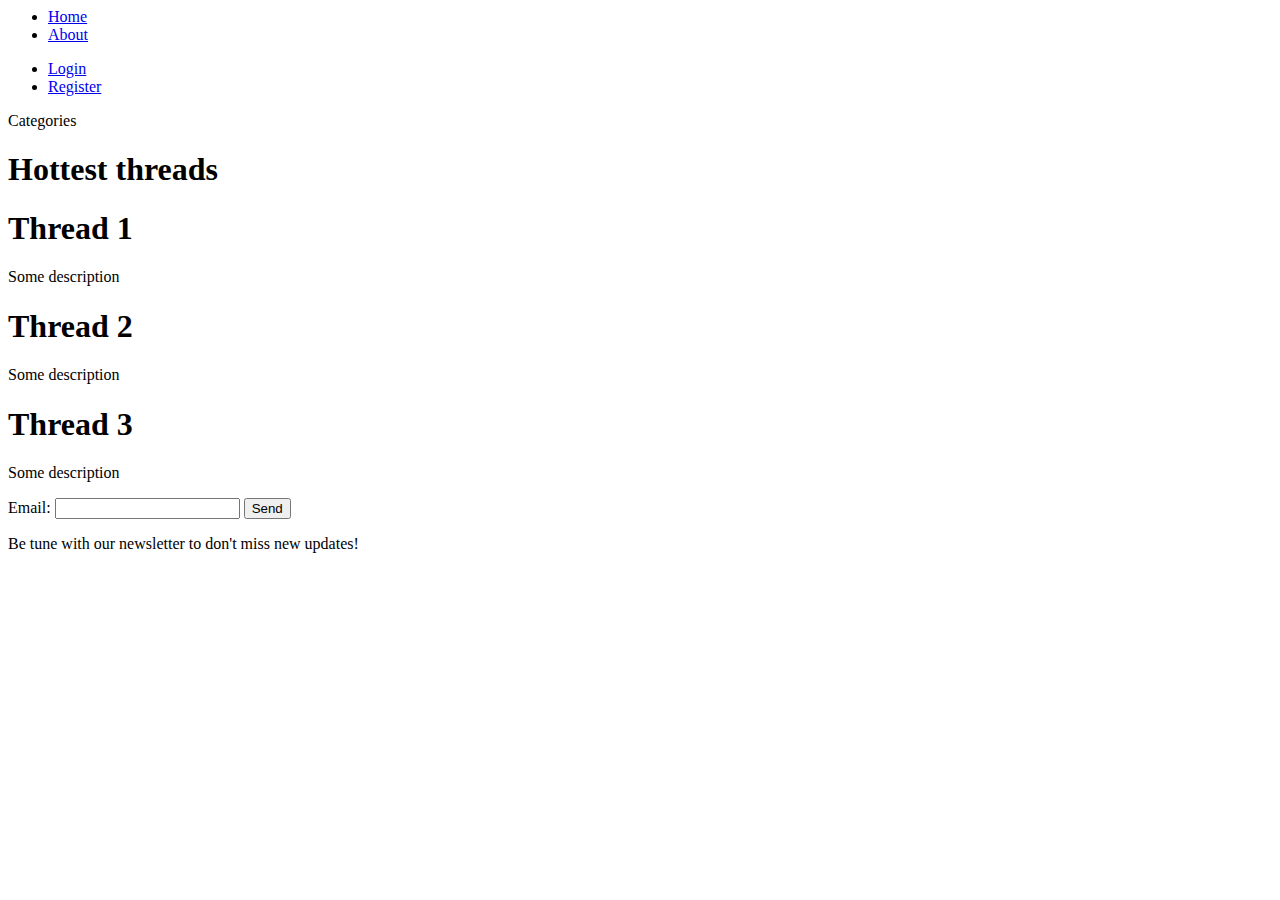
<file: index.html>
<html lang="en">
<head>
    <meta charset="UTF-8">
    <meta name="viewport" content="width=device-width, initial-scale=1.0">
    <title>index</title>
</head>
<body>
    <div class="wrapper">
        <header>
            <nav>
                <ul>
                    <li><a href="./getting-started.html">Home</a></li>
                    <li><a href="#">About</a></li>
                </ul>
                <ul>
                    <li><a href="/login.html">Login</a></li>
                    <li><a href="/register.html">Register</a></li>
                </ul>
            </nav>
        </header>
        <main>
            <aside>
                Categories
            </aside>
            <article class="threads">
                <h1>Hottest threads</h1>
                <div class="thread">
                    <h1>Thread 1</h1>
                    <p>Some description</p>
                </div>
                <div class="thread">
                    <h1>Thread 2</h1>
                    <p>Some description</p>
                </div>
                <div class="thread">
                    <h1>Thread 3</h1>
                    <p>Some description</p>
                </div>
            </article>
        </main>
        <footer>
            <div class="newsletter-email">
                <form action="/addNewListener" method="post">
                    <label for="email">Email:</label>
                    <input type="email" name="email">
                    <button type="submit">Send</button>
                    <!-- <button type="reset">Reset</button> -->
                </form>
                <span>Be tune with our newsletter to don't miss new updates!</span>
            </div>
        </footer>
    </div>
</body>
</html>
</file>
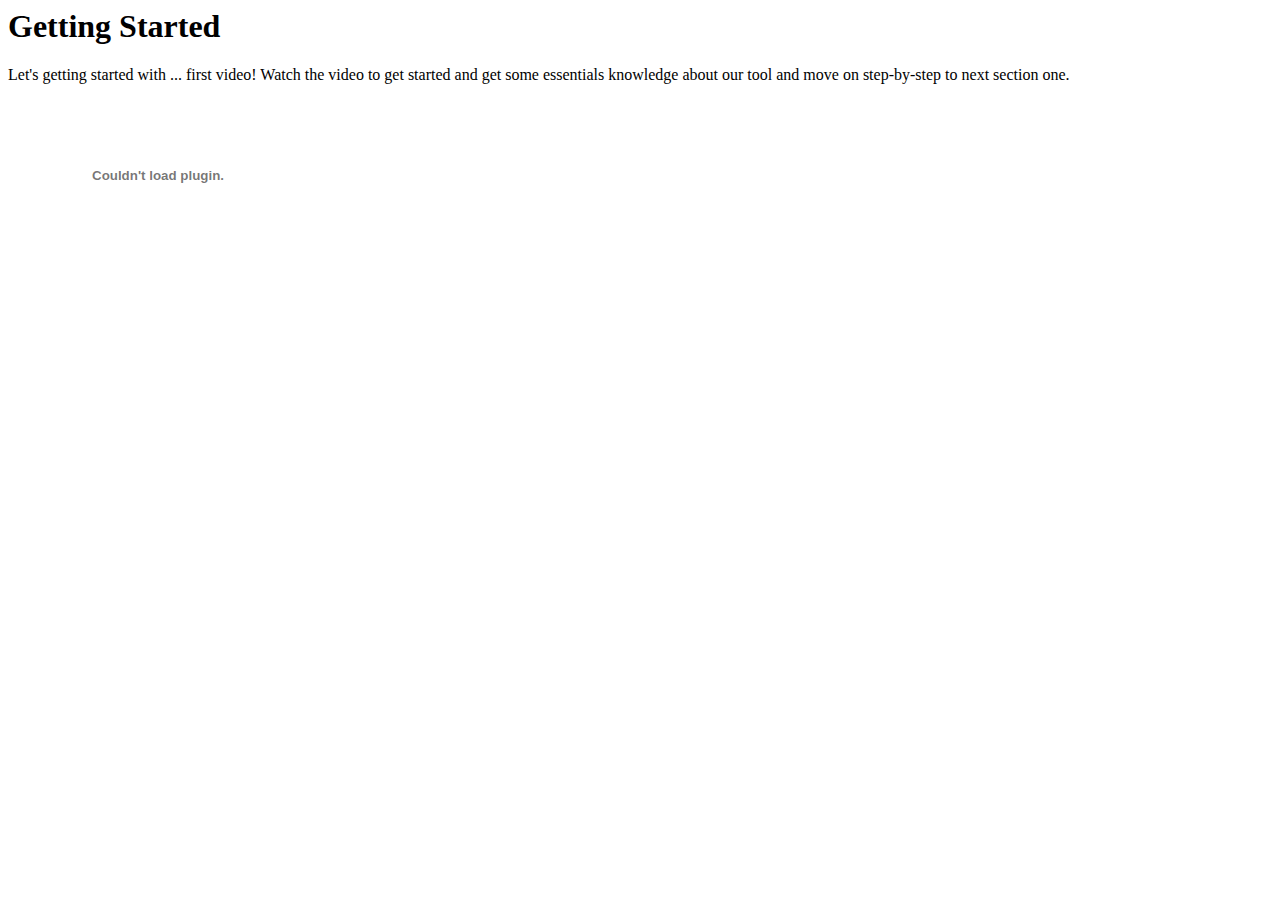
<file: getting-started.html>
<html lang="en">
<head>
    <meta charset="UTF-8">
    <meta name="viewport" content="width=device-width, initial-scale=1.0">
    <title>Getting Started</title>
</head>
<body>
    <div class="wrapper">
        <header>
            <nav>
            </nav>
        </header>
        <main>
            <div class="content">
                <h1>Getting Started</h1>
                <p>
                    Let's getting started with ... first video!
                    Watch the video to get started and get some essentials knowledge 
                    about our tool and move on step-by-step to next section one.
                </p>
                <embed src="./video.mp4" type="video">
                <aside></aside>
                <article>
    
                </article>
            </div>
        </main>
        <footer>

        </footer>
    </div>
</body>
</html>
</file>
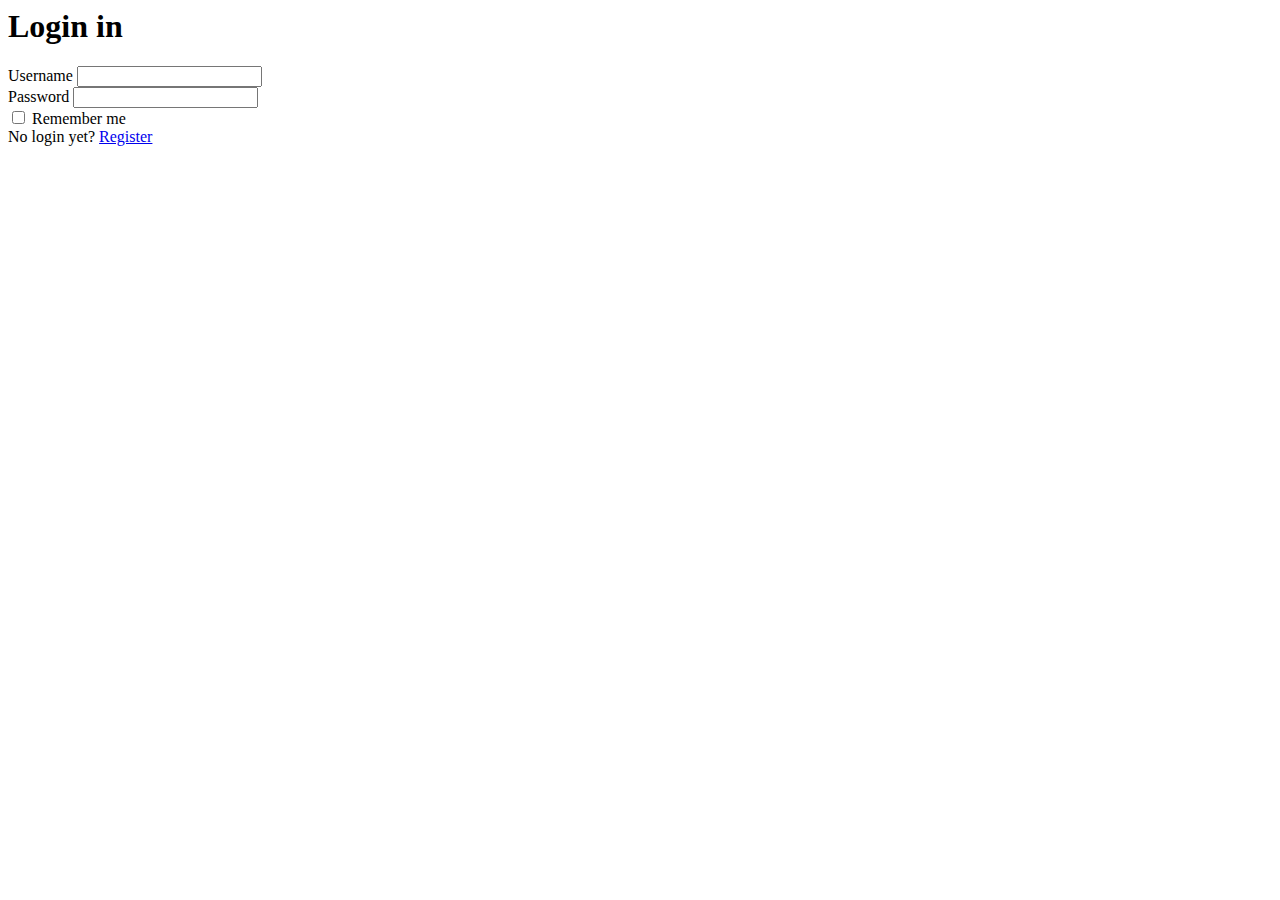
<file: login.html>
<html lang="en">
<head>
    <meta charset="UTF-8">
    <meta name="viewport" content="width=device-width, initial-scale=1.0">
    <title>Login Page</title>
</head>
<body>
    <div class="login-form">
        <form action="/authentication" method="post">
            <div class="login-title">
                <h1>Login in</h1>
            </div>
            <div class="login-fields">
                <div>
                    <label for="username">Username</label>
                    <input type="text" name="username">
                </div>
                <div>
                    <label for="password">Password</label>
                    <input type="password" name="password">
                </div>
            </div>
            <!-- <input type="checkbox" name="checkbox" id="password_checkbox"> -->
            <div>
                <input type="checkbox" name="rememberMe" id="remember_chechbox" value="false">
                <label for="rememberMe">Remember me</label>
            </div>
            <div>
                <span>
                    No login yet?
                    <a href="/register.html">Register</a>
                </span>
            </div>
        </form>
    </div>
</body>
</html>
</file>
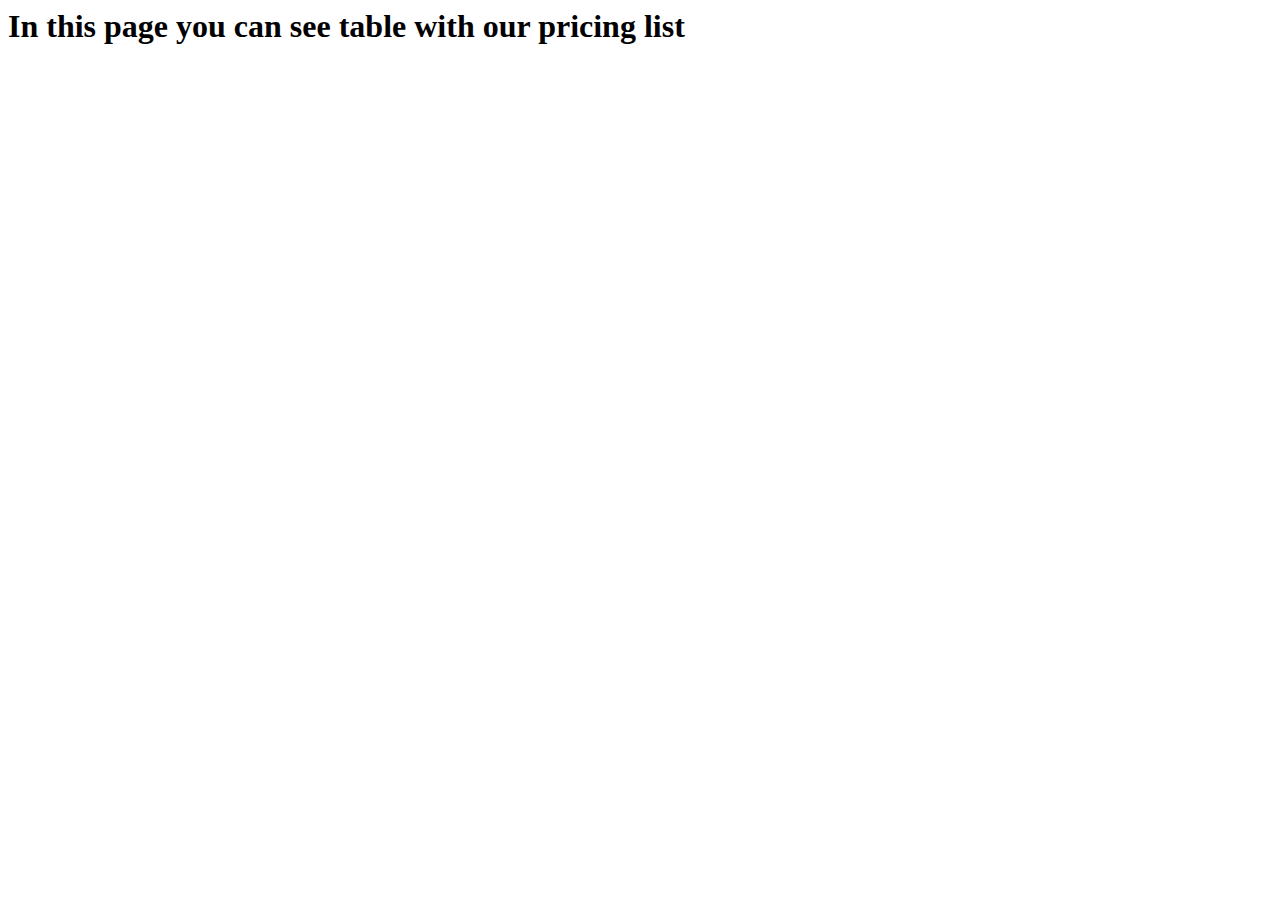
<file: pricing.html>
<html lang="en">
<head>
    <meta charset="UTF-8">
    <meta name="viewport" content="width=device-width, initial-scale=1.0">
    <title>Pricing</title>
</head>
<body>
    <header>
        <nav></nav>
    </header>
    <main>
        <h1>In this page you can see table with our pricing list</h1>
        <table>
            
        </table>
    </main>
    <footer>

    </footer>
</body>
</html>
</file>
